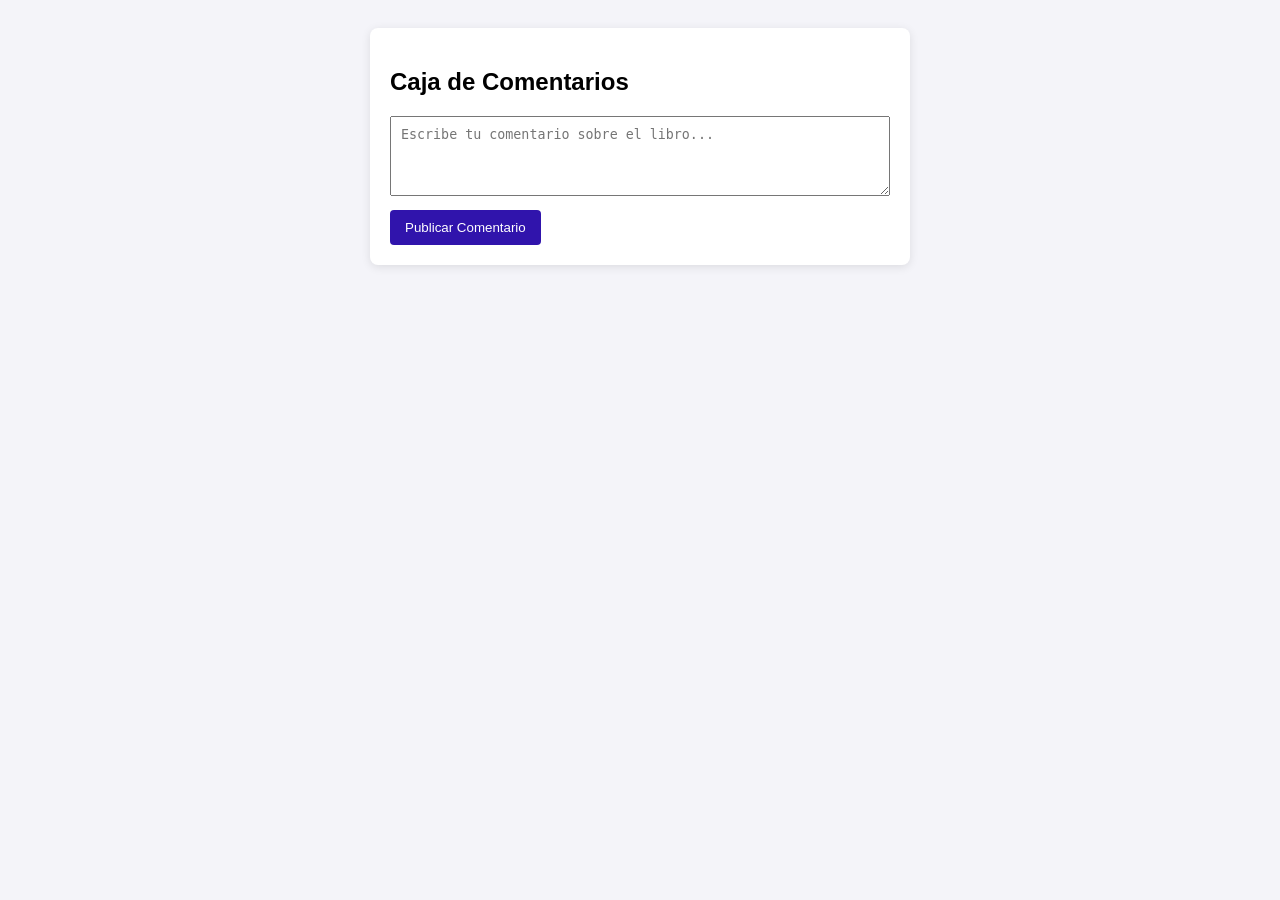
<file: proyecto final/index.html>
<!DOCTYPE html>
<html lang="es">
<head>
    <meta charset="UTF-8">
    <title>Seguimiento de Libros - Comentarios</title>
    <link rel="stylesheet" href="style.css">
</head>
<body>

    <div class="container">
        <h2>Caja de Comentarios</h2>
        
        <form id="comment-form">
            <textarea id="comment-text" placeholder="Escribe tu comentario sobre el libro..." required></textarea>
            <button type="submit" id="add-comment">Publicar Comentario</button>
        </form>

        <div id="comments-container">
            </div>
    </div>

    <script src="main.js"></script>
</body>
</html>
</file>
<file: proyecto final/style.css>
body { font-family: sans-serif; background-color: #f4f4f9; padding: 20px; }
.container { max-width: 500px; margin: auto; background: white; padding: 20px; border-radius: 8px; box-shadow: 0 2px 10px rgba(0,0,0,0.1); }
textarea { width: 100%; height: 80px; margin-bottom: 10px; padding: 10px; box-sizing: border-box; }
button { cursor: pointer; background: #3014ac; color: white; border: none; padding: 10px 15px; border-radius: 4px; }
button:hover { background: #218838; }

.comment-card { border-bottom: 1px solid #eee; padding: 10px 0; position: relative; }
.comment-date { font-size: 0.8rem; color: #777; margin-bottom: 5px; }
.delete-btn { background: #dc3545; font-size: 0.7rem; padding: 5px; margin-top: 5px; }
</file>
